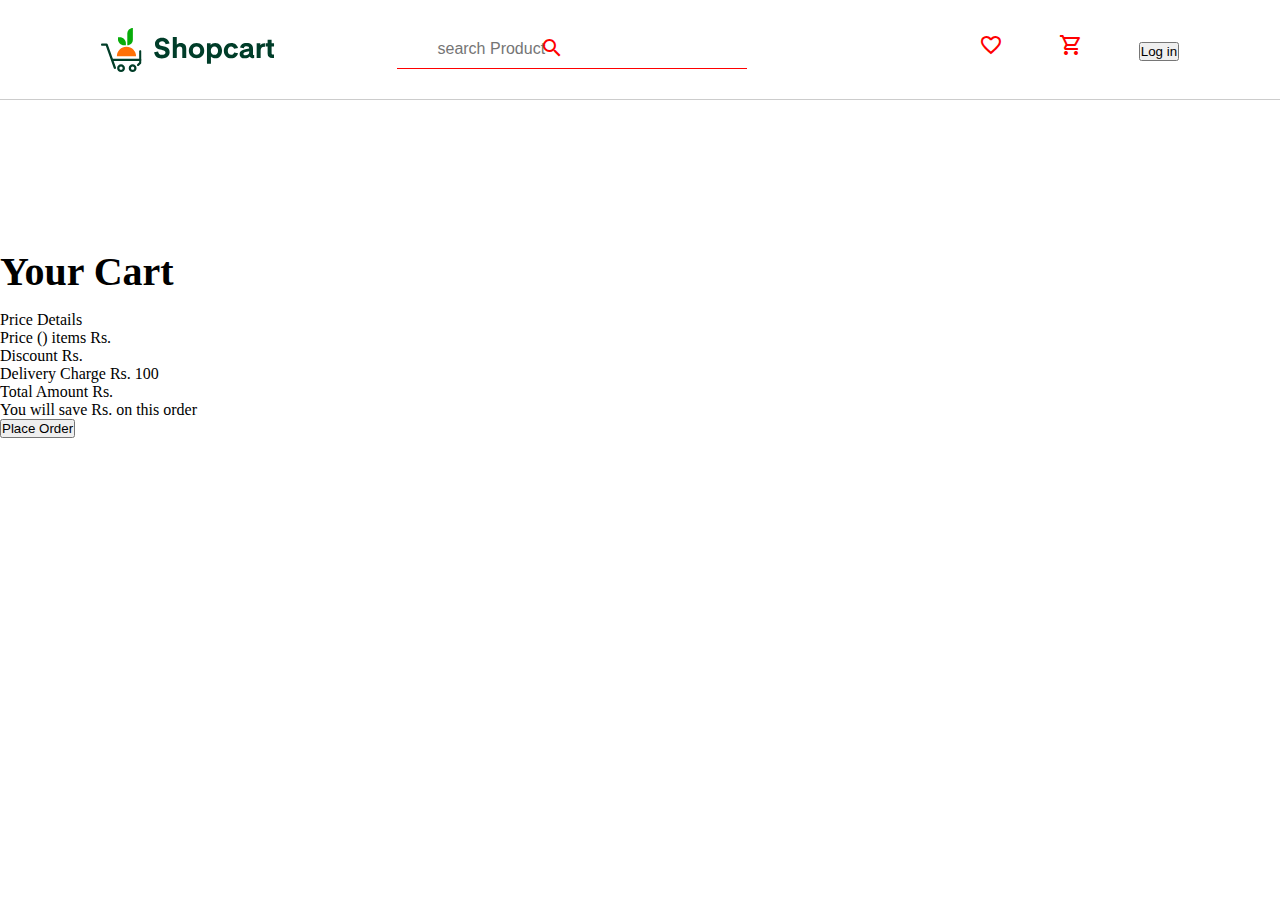
<file: cart.html>
<!DOCTYPE html>
<html lang="en">
<head>
    <meta charset="UTF-8">
    <meta name="viewport" content="width=device-width, initial-scale=1.0">
    <title>Document</title>
    <link rel="stylesheet" href="/style.css">
    <link href="https://fonts.googleapis.com/icon?family=Material+Icons" rel="stylesheet">
    <link rel="stylesheet" href="https://fonts.googleapis.com/css2?family=Material+Icons+Outlined" />
    
</head>
<body>
    <nav class="logo">
        <div class="left">
            <img src="./assets/Logo.svg" alt="logo" >
        </div>
          <div class="center">
            <input type="text" placeholder="search Product" id="search-input">
            <span class="material-icons search">
                search
                </span>
          </div>
          <div class="right">
            <!-- <a href=""> -->
                <a href="/"><span class="material-icons heart">
                favorite_border
                </span></a>
            
                    <span class="material-icons-outlined">
                        shopping_cart
                        </span>
                
            <button class="button btn-primary">Log in</button>
          </div>
   
    </nav>
    <main class="main">
        <h2 class="heading-2 d-flex justify-center">Your Cart</h2>
        <main class="d-flex gap justify-center price-container">
            <div class=" d-flex direction-column wrap gap" id="cart"></div>
            <div class="final-price d-flex direction-column gap shadow padding-all-16">
                <div>Price Details</div>
                <div class="d-flex align-center justify-space-between">
                    <span>Price (<span class="item-count"></span>) items</span>
                    <span>Rs. <span class="product-price"></span></span>
                </div>
                <div class="d-flex align-center justify-space-between">
                    <span>Discount</span>
                    <span>Rs. <span class="discounted-amount"></span></span>
                </div>
                <div class="d-flex align-center justify-space-between">
                    <span>Delivery Charge</span>
                    <span>Rs. 100</span>
                </div>
                <div class="d-flex align-center justify-space-between">
                    <span>Total Amount</span>
                    <span>Rs. <span class="total-amount"></span></span>
                </div>
                <div>
                    You will save Rs. <span class="discounted-amount"></span> on this order
                </div>
                <button class="button btn-primary cursor">
                    Place Order
                </button>
            </div>
        </main>
        
    </main>
</body>
<script type="module" src="./cart.js"></script>
</html>
</file>
<file: style.css>
@import url("https://uilight.netlify.app/main.css");
*{
    padding: 0;
    margin: 0;
    box-sizing: border-box;
    
}

.parent {
    border: 5px solid black;
    width: 500px;
    height: 200px;
    padding: 0;
}
.material-icons {
    font-family: 'Material Icons';
    font-weight: normal;
    font-style: normal;
    font-size: 50px;
    line-height: 1;
    letter-spacing: normal;
    text-transform: none;
    display: inline-block;
    white-space: nowrap;
    word-wrap: normal;
    direction: ltr;
  height: 38px;
    -webkit-font-smoothing: antialiased;
   color: red;
   
  }
  .material-icons-outlined{
    color: red;
    font-family: 'Material Icons';
    font-weight: normal;
    font-style: normal;
    font-size: 50px;
    line-height: 1;
    letter-spacing: normal;
    text-transform: none;
    display: inline-block;
    white-space: nowrap;
    word-wrap: normal;
    direction: ltr;
  height: 38px;
    -webkit-font-smoothing: antialiased;
  }
  .search{
    
    
    width: 50px;
    position: absolute;
   padding: 5px;
   right: 680px;
   margin-right: 15px;

  }
  #search-input{
    height: 38px;
    width: 350px;
    padding-left: 40px;
    font-size: 1rem;
    border: none;
    border-bottom: 1px solid red;
    background-color: transparent;
  }

  nav{
    display: flex;
    justify-content: space-around;
    align-items: center;
    padding: 0 50px;
    margin-bottom: 20px;
    border-bottom: 1px solid rgba(0, 0, 0, 0.2);
    height: 100px;
    z-index: 1;
    
  }
ul{
    display: flex;
    list-style: none;
    justify-content: space-evenly;
    width: 400px;
    align-items: center;
    
}
li{
    margin: 0 1px 0 1px;
}
.left{
    display: flex;
   
}
.center{
    width: 500px;
    padding: 20px;
}
.right{
    display: flex;
    justify-content: space-between;
    /* border: 2px solid black; */
    width: 200px;
    align-items: center;
    margin-top: 4px;
}
a{
    color: black;
    text-decoration: none;
    align-items: center;
    justify-content: center;
    
}
.person{
    font-size: 100px;
}




/* Category */
.category-cards{
  background-image: url("./assets/furniture.png");
  width: 100px;
  height: 200px;
}
#products{
  display: flex;
  justify-content: space-evenly;
}

.card-image{
  object-fit:contain;
}
.card-image-container{
  height: 200px;
  padding: 4px;
 
}
.cart-img{
 width: 30px;
 /* color: white; */
 background: transparent;
}
.button{
  display: flex;
  justify-content: space-between;
}



/* footer */
footer{
padding: 20px;
  height: 200px;
  display: flex;
  align-items: center;
  background-color: black;
  color: #fff;
}

.cartImageinhor{
width: 20px;
}



.main {
  padding-top: 8rem;
}

.heading-2 {
  padding-bottom: 1rem;
  font-size: 2.5rem;
}

.final-price {
  width: 25rem;
  background-color: var(--card-background);
  align-self: flex-start;
}

.justify-space-between {
  justify-content: space-between;
}

.side-bar {
  width: 20rem;
  position: fixed;
}

.product-container {
  margin-left: 21rem;
}

.heading-3 {
  padding: 10px 0;
}

.filter-container {
  padding: 1rem 0;
}

.label {
  font-size: 1.25rem;
}
.radio {
  width: 1.25rem;
  height: 1.25rem;
}

.wishlist{
  position: absolute;
  top: 20px;
  right: 50px;
  height: 4px;
  width: 10px;
}
</file>
